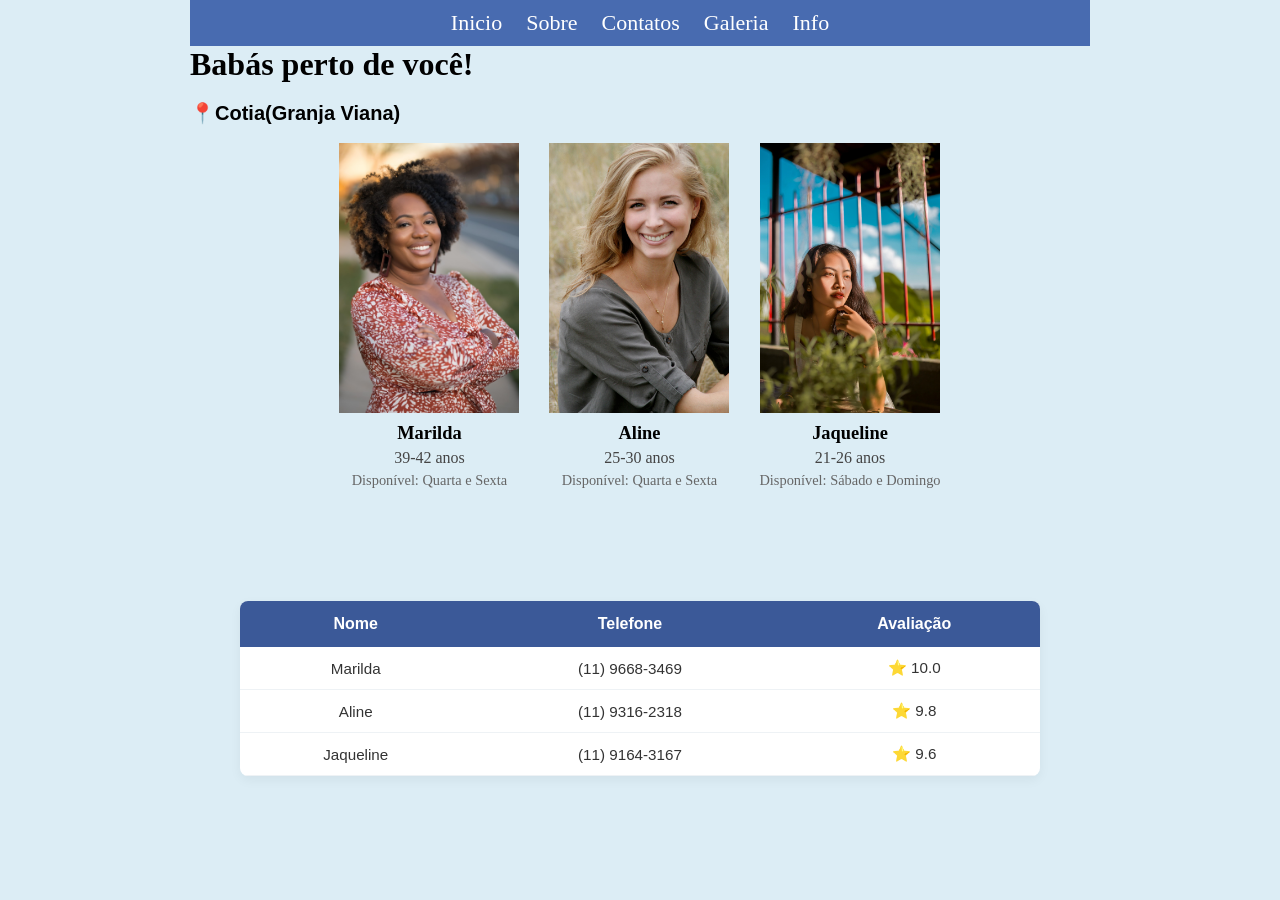
<file: index.html>
<html>
    <head>
        <title>Mini Site</title>
        <meta charset="UTF-8"/>
        <link rel="stylesheet" href="style.css">
    </head>
    <body>
        <div id="container">
            <nav>
                <ul>
                  <li><a href="index.html">Inicio</a></li>  
                  <li><a href="sobre.html">Sobre</a></li>
                  <li><a href="contatos.html">Contatos</a></li>
                  <li><a href="galeria.html">Galeria</a></li>
                  <li><a href="info.html">Info</a></li>
                </ul>
            </nav>
            <div class="content">
                <h1>Babás perto de você!</h1>
                <br>
                <h2>📍Cotia(Granja Viana)</h2>
                <br>
                <div class="container-babas">
   
    <div class="card-baba">
        <img src="marilda.jpg" alt="Marilda">
        <h3>Marilda</h3>
        <h4>39-42 anos</h4>
        <p>Disponível: Quarta e Sexta</p>
    </div>

    
    <div class="card-baba">
        <img src="aline.jpg" alt="Aline">
        <h3>Aline</h3>
        <h4>25-30 anos</h4>
        <p>Disponível: Quarta e Sexta</p>
    </div>

    
    <div class="card-baba">
        <img src="jaque.jpg" alt="Jaqueline">
        <h3>Jaqueline</h3>
        <h4>21-26 anos</h4>
        <p>Disponível: Sábado e Domingo</p>
    </div>
</div>
                
            </div>

        </div>
<br>
<br>
<br>
<br>

        <table class="tabela-babas">
    <thead>
        <tr>
            <th>Nome</th>
            <th>Telefone</th>
            <th>Avaliação</th>
        </tr>
    </thead>
    <tbody>
        <tr>
            <td>Marilda</td>
            <td>(11) 9668-3469</td>
            <td>⭐ 10.0</td>
        </tr>
        <tr>
            <td>Aline</td>
            <td>(11) 9316-2318</td>
            <td>⭐ 9.8</td>
        </tr>
        <tr>
            <td>Jaqueline</td>
            <td>(11) 9164-3167</td>
            <td>⭐ 9.6</td>
        </tr>
    </tbody>
</table>
        </table>

    </body>
</html>
</file>
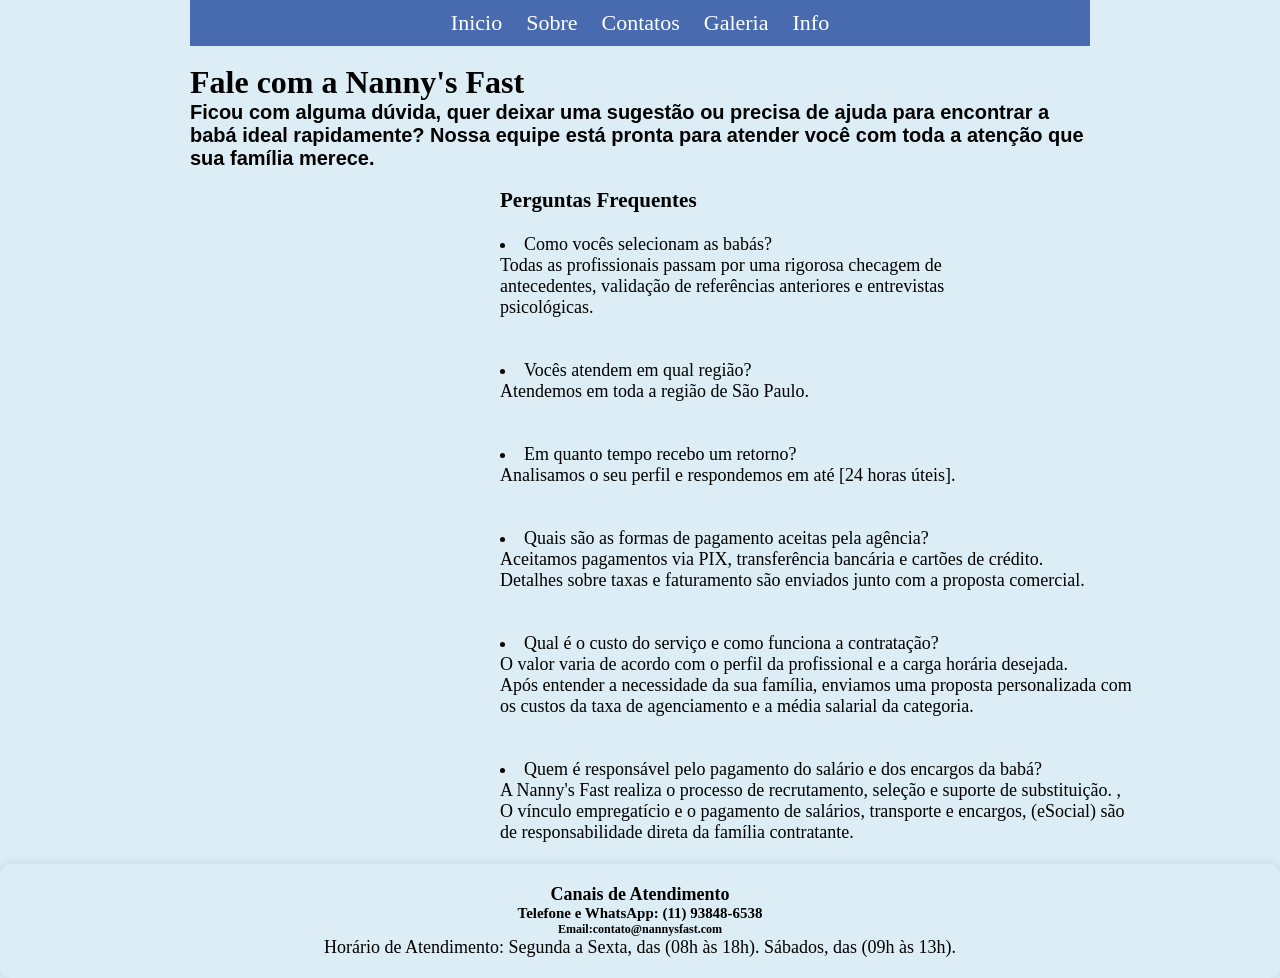
<file: contatos.html>
<html>
    <head>
        <title>Mini Site</title>
        <meta charset="UTF-8"/>
        <link rel="stylesheet" href="style.css">
    </head>
    <body>
        <div id="container">
            <nav>
                <ul>
                  <li><a href="index.html">Inicio</a></li>  
                  <li><a href="sobre.html">Sobre</a></li>
                  <li><a href="contatos.html">Contatos</a></li>
                  <li><a href="galeria.html">Galeria</a></li>
                  <li><a href="info.html">Info</a></li>
                </ul>
            </nav>
            <divclass="content">
                <br>
                <h1>Fale com a Nanny's Fast</h1>
                <h2>Ficou com alguma dúvida, quer deixar uma sugestão ou precisa de ajuda para encontrar a babá ideal rapidamente? Nossa equipe está pronta para atender você com toda a atenção que sua família merece.</h2><br>
            </div>

            <div class="perguntas">
                <h3>Perguntas Frequentes</h3><br>
                    <li>Como vocês selecionam as babás?<br>
                        Todas as profissionais passam por uma rigorosa checagem de<br>
                        antecedentes, validação de referências anteriores e entrevistas<br>
                        psicológicas.</li><br><br>
                    <li>Vocês atendem em qual região?<br>
                        Atendemos em toda a região de São Paulo.</li><br><br>
                    <li>Em quanto tempo recebo um retorno?<br>
                        Analisamos o seu perfil e respondemos em até [24 horas úteis].</li><br><br>
                        <li>Quais são as formas de pagamento aceitas pela agência?<br>
                         Aceitamos pagamentos via PIX, transferência bancária e cartões de crédito.<br>
                         Detalhes sobre taxas e faturamento são enviados junto com a proposta comercial.</li><br><br>
                         <li>Qual é o custo do serviço e como funciona a contratação?<br>
                         O valor varia de acordo com o perfil da profissional e a carga horária desejada.<br>
                         Após entender a necessidade da sua família, enviamos uma proposta personalizada com<br>
                         os custos da taxa de agenciamento e a média salarial da categoria.</li><br><br>
                         <li>Quem é responsável pelo pagamento do salário e dos encargos da babá?<br>
                         A Nanny's Fast realiza o processo de recrutamento, seleção e suporte de substituição. ,<br>
                         O vínculo empregatício e o pagamento de salários, transporte e encargos, (eSocial) são <br>
                         de responsabilidade direta da família contratante.</li><br>
            </div>
            <div class="atendimento">
                <h4>Canais de Atendimento</h4>
                <h5>Telefone e WhatsApp: (11) 93848-6538</h5>
                <h6>Email:contato@nannysfast.com</h6>
                <h7>Horário de Atendimento: Segunda a Sexta, das (08h às 18h). Sábados, das (09h às 13h).</h7>
            
            
        </div>

    </body>
</html>
</file>
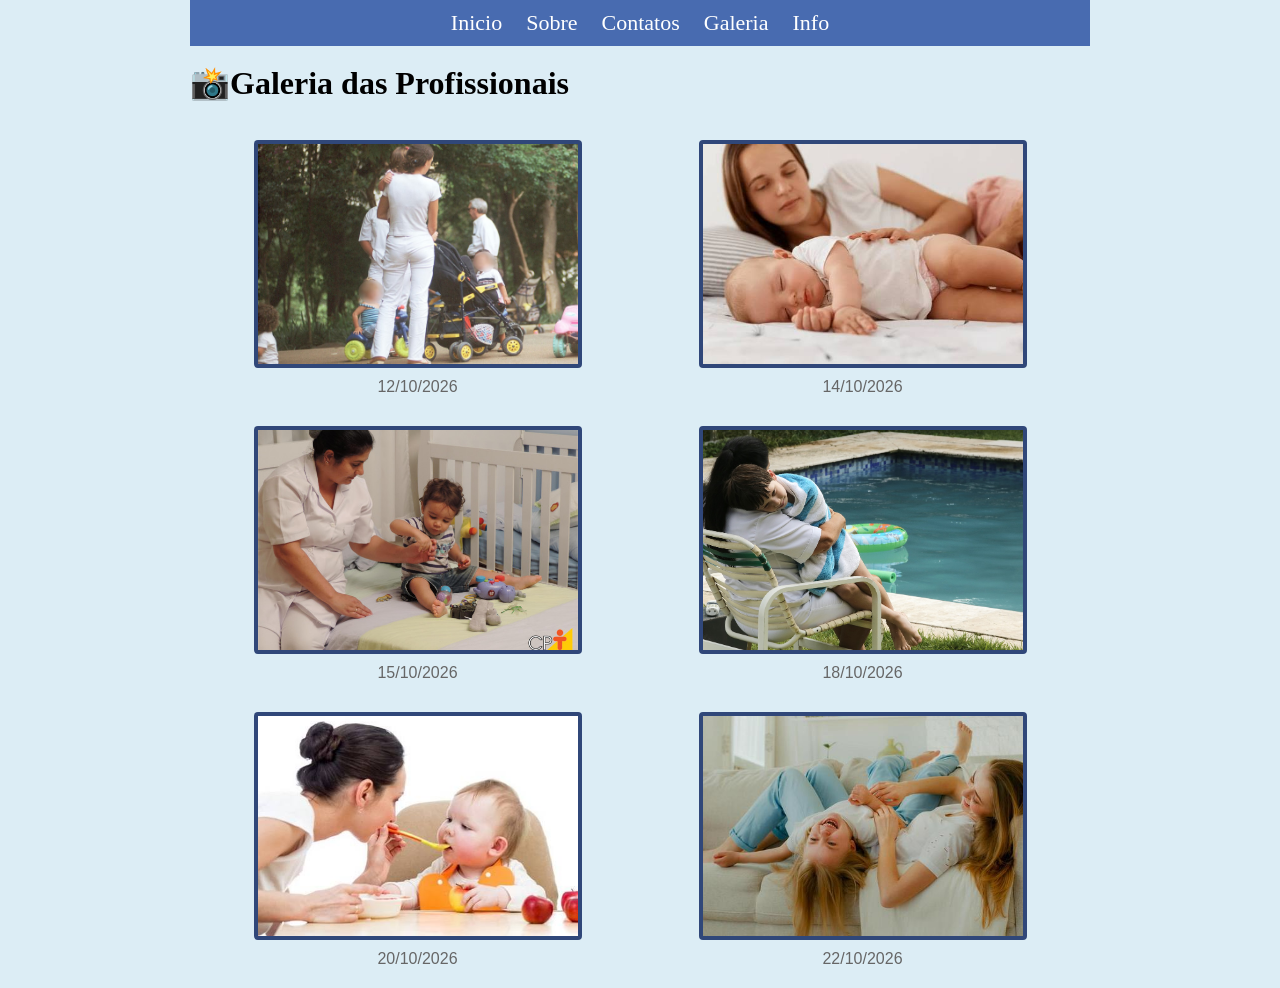
<file: galeria.html>
<html>
    <head>
        <title>Mini Site</title>
        <meta charset="UTF-8"/>
        <link rel="stylesheet" href="style.css">
    </head>
    <body>
        <div id="container">
            <nav>
                <ul>
                  <li><a href="index.html">Inicio</a></li>  
                  <li><a href="sobre.html">Sobre</a></li>
                  <li><a href="contatos.html">Contatos</a></li>
                  <li><a href="galeria.html">Galeria</a></li>
                  <li><a href="info.html">Info</a></li>
                </ul>
            </nav>
        <br><h1>📸Galeria das Profissionais</h1><br>

<div class="grade-fotos">

    <div class="item-galeria">
        <img src="parque.jpg" alt="Parque">
        <p class="data-foto">12/10/2026</p>
    </div>

    <div class="item-galeria">
        <img src="dormindo.jpg" alt="Dormindo">
        <p class="data-foto">14/10/2026</p>
    </div>

    <div class="item-galeria">
        <img src="brincando.jpg" alt="Brincando">
        <p class="data-foto">15/10/2026</p>
    </div>

    <div class="item-galeria">
        <img src="piscina.jpg" alt="Piscina">
        <p class="data-foto">18/10/2026</p>
    </div>

    <div class="item-galeria">
        <img src="comidinha.jpg" alt="Comidinha">
        <p class="data-foto">20/10/2026</p>
    </div>

    <div class="item-galeria">
        <img src="risada.jpg" alt="Risada">
        <p class="data-foto">22/10/2026</p>
    </div>

</div>

    </body>
</html>
</file>
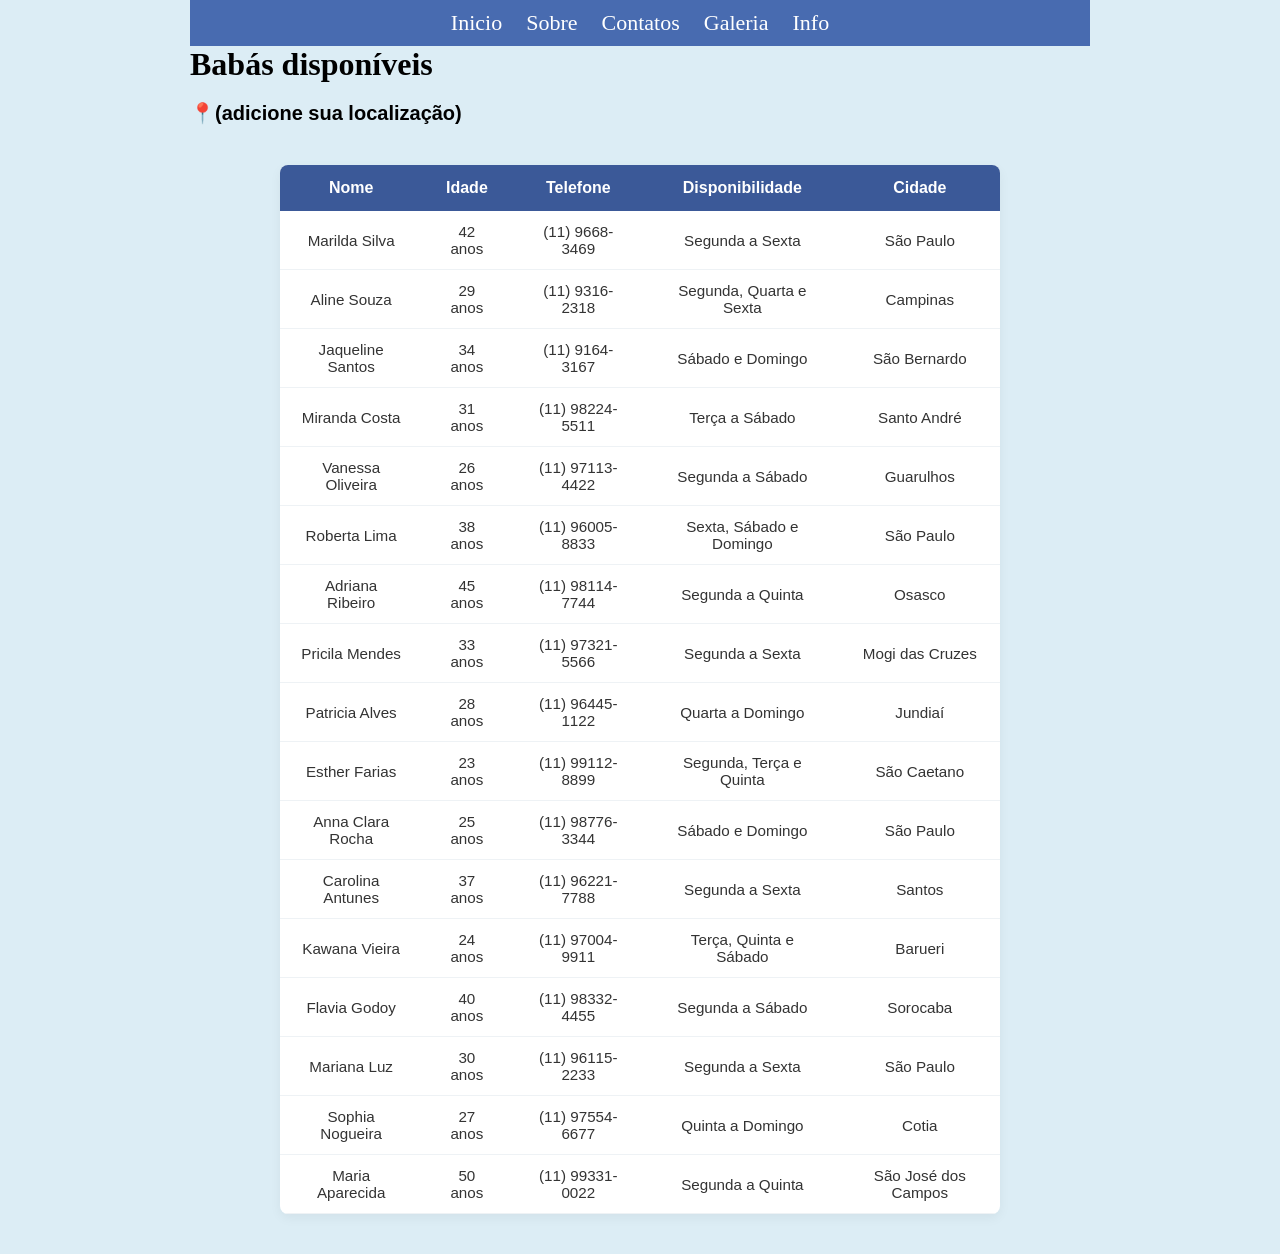
<file: info.html>
<html>
    <head>
        <title>Mini Site</title>
        <meta charset="UTF-8"/>
        <link rel="stylesheet" href="style.css">
    </head>
    <body>
        <div id="container">
            <nav>
                <ul>
                  <li><a href="index.html">Inicio</a></li>  
                  <li><a href="sobre.html">Sobre</a></li>
                  <li><a href="contatos.html">Contatos</a></li>
                  <li><a href="galeria.html">Galeria</a></li>
                  <li><a href="info.html">Info</a></li>
                </ul>
            </nav>
            <div class="content">
                <h1>Babás disponíveis </h1>
                <br>
                <h2>📍(adicione sua localização)</h2>
                

        <table class="tabela-info">
    <thead>
        <tr>
            <th>Nome</th>
            <th>Idade</th>
            <th>Telefone</th>
            <th>Disponibilidade</th>
            <th>Cidade</th>
        </tr>
    </thead>
    <tbody>
        <tr>
            <td>Marilda Silva</td>
            <td>42 anos</td>
            <td>(11) 9668-3469</td>
            <td>Segunda a Sexta</td>
            <td>São Paulo</td>
        </tr>
        <tr>
            <td>Aline Souza</td>
            <td>29 anos</td>
            <td>(11) 9316-2318</td>
            <td>Segunda, Quarta e Sexta</td>
            <td>Campinas</td>
        </tr>
        <tr>
            <td>Jaqueline Santos</td>
            <td>34 anos</td>
            <td>(11) 9164-3167</td>
            <td>Sábado e Domingo</td>
            <td>São Bernardo</td>
        </tr>
        <tr>
            <td>Miranda Costa</td>
            <td>31 anos</td>
            <td>(11) 98224-5511</td>
            <td>Terça a Sábado</td>
            <td>Santo André</td>
        </tr>
        <tr>
            <td>Vanessa Oliveira</td>
            <td>26 anos</td>
            <td>(11) 97113-4422</td>
            <td>Segunda a Sábado</td>
            <td>Guarulhos</td>
        </tr>
        <tr>
            <td>Roberta Lima</td>
            <td>38 anos</td>
            <td>(11) 96005-8833</td>
            <td>Sexta, Sábado e Domingo</td>
            <td>São Paulo</td>
        </tr>
        <tr>
            <td>Adriana Ribeiro</td>
            <td>45 anos</td>
            <td>(11) 98114-7744</td>
            <td>Segunda a Quinta</td>
            <td>Osasco</td>
        </tr>
        <tr>
            <td>Pricila Mendes</td>
            <td>33 anos</td>
            <td>(11) 97321-5566</td>
            <td>Segunda a Sexta</td>
            <td>Mogi das Cruzes</td>
        </tr>
        <tr>
            <td>Patricia Alves</td>
            <td>28 anos</td>
            <td>(11) 96445-1122</td>
            <td>Quarta a Domingo</td>
            <td>Jundiaí</td>
        </tr>
        <tr>
            <td>Esther Farias</td>
            <td>23 anos</td>
            <td>(11) 99112-8899</td>
            <td>Segunda, Terça e Quinta</td>
            <td>São Caetano</td>
        </tr>
        <tr>
            <td>Anna Clara Rocha</td>
            <td>25 anos</td>
            <td>(11) 98776-3344</td>
            <td>Sábado e Domingo</td>
            <td>São Paulo</td>
        </tr>
        <tr>
            <td>Carolina Antunes</td>
            <td>37 anos</td>
            <td>(11) 96221-7788</td>
            <td>Segunda a Sexta</td>
            <td>Santos</td>
        </tr>
        <tr>
            <td>Kawana Vieira</td>
            <td>24 anos</td>
            <td>(11) 97004-9911</td>
            <td>Terça, Quinta e Sábado</td>
            <td>Barueri</td>
        </tr>
        <tr>
            <td>Flavia Godoy</td>
            <td>40 anos</td>
            <td>(11) 98332-4455</td>
            <td>Segunda a Sábado</td>
            <td>Sorocaba</td>
        </tr>
        <tr>
            <td>Mariana Luz</td>
            <td>30 anos</td>
            <td>(11) 96115-2233</td>
            <td>Segunda a Sexta</td>
            <td>São Paulo</td>
        </tr>
        <tr>
            <td>Sophia Nogueira</td>
            <td>27 anos</td>
            <td>(11) 97554-6677</td>
            <td>Quinta a Domingo</td>
            <td>Cotia</td>
        </tr>
        <tr>
            <td>Maria Aparecida</td>
            <td>50 anos</td>
            <td>(11) 99331-0022</td>
            <td>Segunda a Quinta</td>
            <td>São José dos Campos</td>
        </tr>
    </tbody>
</table>



    </body>
</html>
</file>
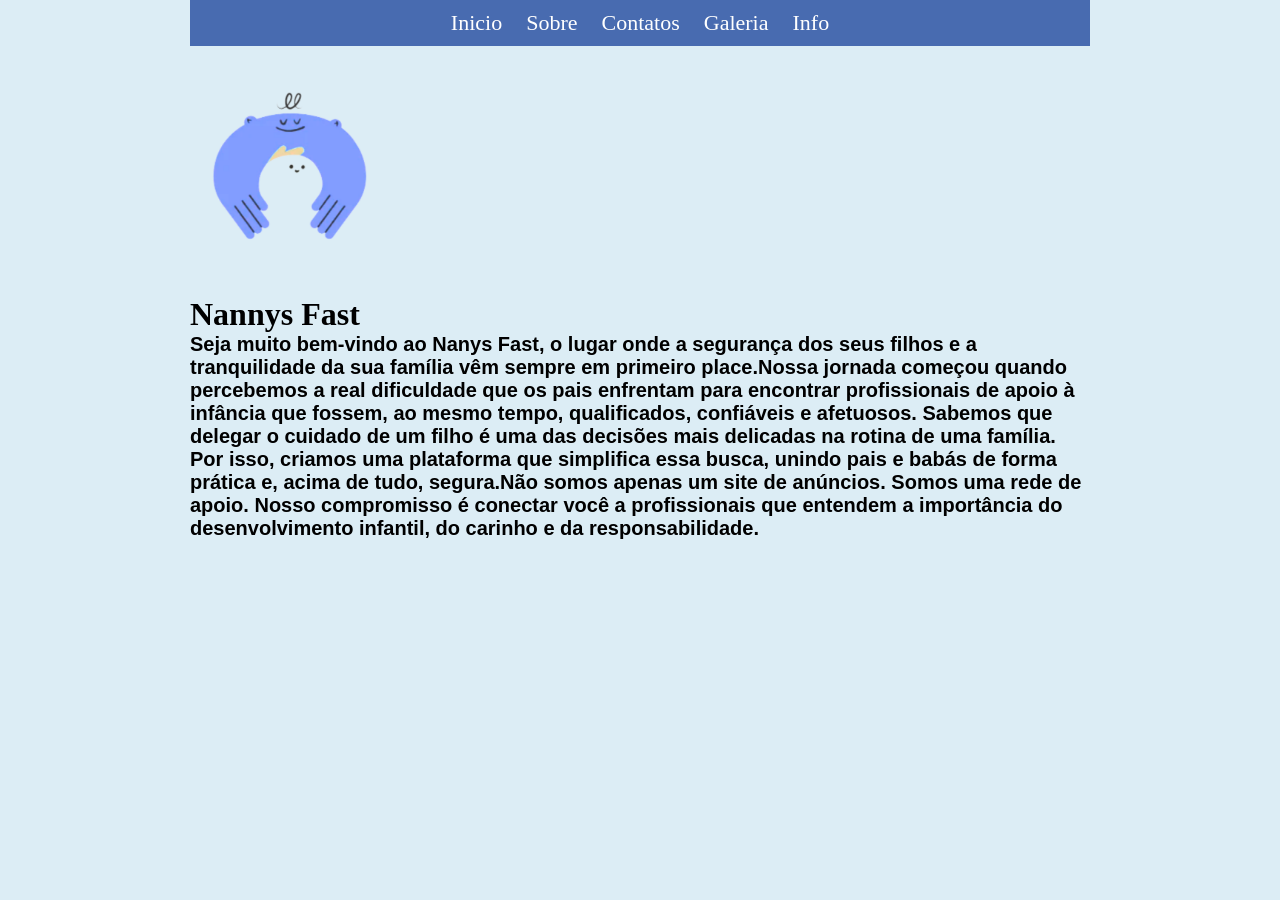
<file: sobre.html>
<html>
    <head>
        <title>Mini Site</title>
        <meta charset="UTF-8"/>
        <link rel="stylesheet" href="style.css">
    </head>
    <body>
        <div id="container">
            <nav>
                <ul>
                  <li><a href="index.html">Inicio</a></li>  
                  <li><a href="sobre.html">Sobre</a></li>
                  <li><a href="contatos.html">Contatos</a></li>
                  <li><a href="galeria.html">Galeria</a></li>
                  <li><a href="info.html">Info</a></li>
                </ul>
            </nav>
            <divclass="content">
                <img src="logo.png" alt=""><br><h1>Nannys Fast</h1>
                <h2>Seja muito bem-vindo ao Nanys Fast, o lugar onde a segurança dos seus filhos e a tranquilidade da sua família vêm sempre em primeiro place.Nossa jornada começou quando percebemos a real dificuldade que os pais enfrentam para encontrar profissionais de apoio à infância que fossem, ao mesmo tempo, qualificados, confiáveis e afetuosos. Sabemos que delegar o cuidado de um filho é uma das decisões mais delicadas na rotina de uma família. Por isso, criamos uma plataforma que simplifica essa busca, unindo pais e babás de forma prática e, acima de tudo, segura.Não somos apenas um site de anúncios. Somos uma rede de apoio. Nosso compromisso é conectar você a profissionais que entendem a importância do desenvolvimento infantil, do carinho e da responsabilidade.</h2>

            </div>
            
        </div>

    </body>
</html>
</file>
<file: style.css>
*{
    margin: 0;
    padding: 0;
}
body{
    background-color: rgb(220, 237, 245);
}

#container{
    margin: 0 auto;
    max-width: 900px;
}

nav ul{
    padding: 0;
    background-color: 486BB0
;
    /*Centralizar texto*/
    text-align: center;
}
nav ul li {
    display: inline-block;
}
nav ul li a{
    color: white;
    text-decoration: none;
    display: block;
    padding: 10px;
    font-size: 22px;
}
nav ul li a:hover{
    background-color: #555;
}

img{
    width: 200px;
}
h2{
    font-size:20px ;
    font-family: 'Gill Sans', 'Gill Sans MT', Calibri, 'Trebuchet MS', sans-serif;
}

.atendimento{
    background-color: rgb(220, 237, 245);
    text-align: center;
    padding: 20px;
    border-radius: 10px;
    box-shadow: 0px 0px 10px rgba(0, 0, 0, 0.1);
    font-size: 18px;
}

.perguntas{
    font-size: 18px;
    padding-left: 500px;
}


.tabela-babas {
    width: 80%;               
    max-width: 800px;         
    margin: 40px auto;        
    border-collapse: collapse;
    background-color: white;  
    box-shadow: 0 4px 12px rgba(0, 0, 0, 0.05); 
    border-radius: 8px;       
    overflow: hidden;         
    font-family: sans-serif;
}


.tabela-babas th {
    background-color: #3b5998; 
    color: white;             
    padding: 14px 20px;       
    font-weight: bold;
    text-align: center;       
    font-size: 1rem;
}


.tabela-babas td {
    padding: 12px 20px;       
    color: #333;              
    text-align: center;       
    border-bottom: 1px solid #eef2f5; 
    font-size: 0.95rem;
}

.tabela-info {
    width: 80%;               
    max-width: 800px;         
    margin: 40px auto;        
    border-collapse: collapse;
    background-color: white;  
    box-shadow: 0 4px 12px rgba(0, 0, 0, 0.05); 
    border-radius: 8px;       
    overflow: hidden;         
    font-family: sans-serif;
}

.tabela-info th {
    background-color: #3b5998; 
    color: white;             
    padding: 14px 20px;       
    font-weight: bold;
    text-align: center;       
    font-size: 1rem;
}
.tabela-info td {
    padding: 12px 20px;       
    color: #333;              
    text-align: center;       
    border-bottom: 1px solid #eef2f5; 
    font-size: 0.95rem;
}

.container-babas {
    display: flex;
    flex-direction: row;    
    justify-content: center; 
    gap: 30px;              
    width: 100%;
}

.card-baba {
    display: flex;
    flex-direction: column; 
    align-items: center;    
    text-align: center;
}

.card-baba img {
    width: 180px;           
    height: auto;           
    object-fit: cover;
}

.card-baba h3 {
    margin: 10px 0 5px 0;
    font-size: 1.15rem;
}

.card-baba h4 {
    margin: 0 0 5px 0;
    font-weight: normal;
    font-size: 1rem;
    color: #444;
}

.card-baba p {
    margin: 0;
    font-size: 0.9rem;
    color: #666;
}

.grade-fotos {
    display: grid;
    grid-template-columns: repeat(2, 1fr);
    gap: 30px; 
    padding: 20px;
}

.item-galeria {
    display: flex;
    flex-direction: column;
    align-items: center;
    text-align: center;
}

.item-galeria img {
    width: 100%;
    max-width: 320px; 
    height: 220px;    
    object-fit: cover; 
    border-radius: 4px; 
    border: 4px solid #304779;
}

.data-foto {
    margin-top: 10px;
    font-size: 16px;
    color: #666; /* Tom de cinza para ficar discreto como no modelo */
    font-family: 'Gill Sans', 'Gill Sans MT', Calibri, sans-serif;
}
</file>
